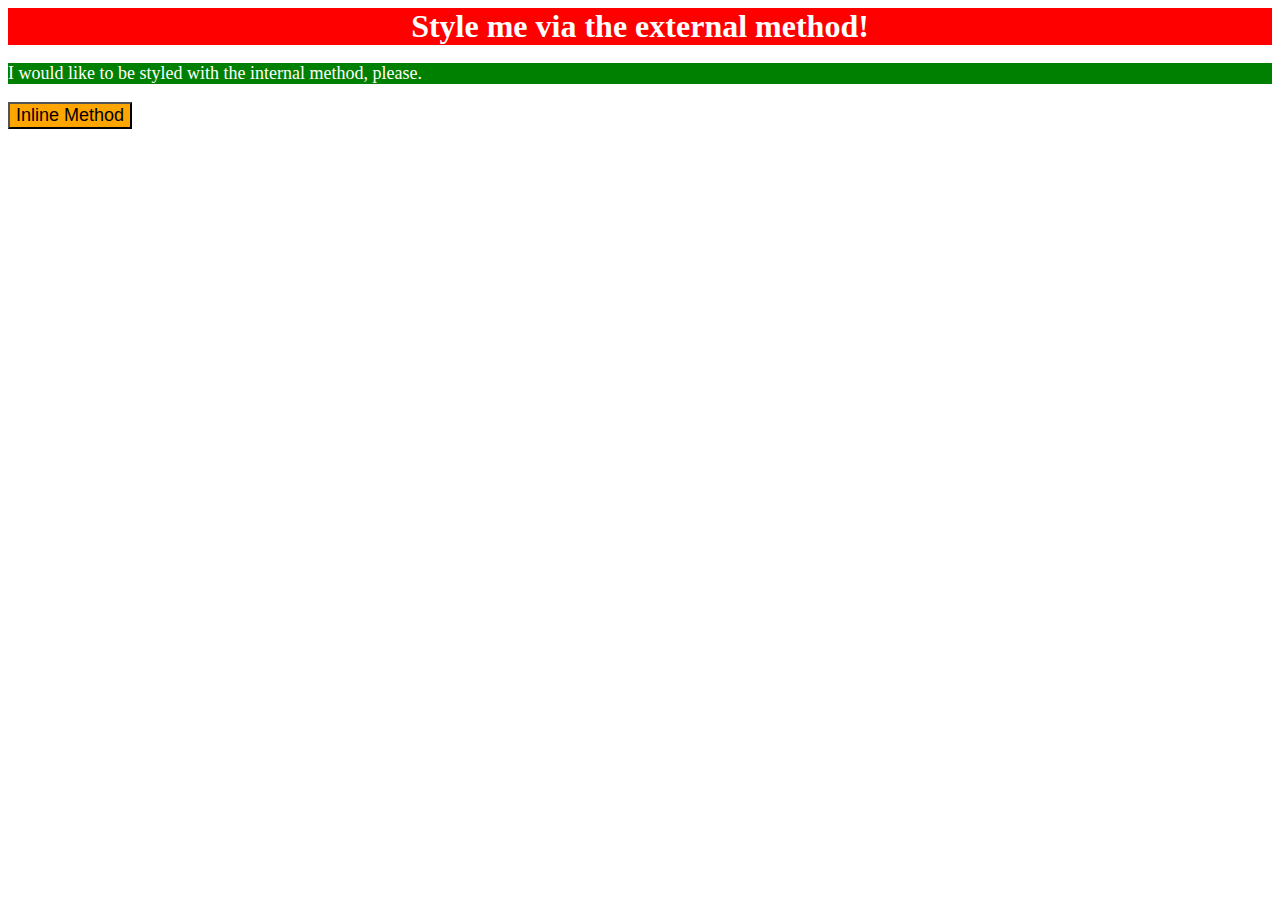
<file: foundations/intro-to-css/01-css-methods/index.html>
<!DOCTYPE html>
<html lang="en">
  <head>
    <meta charset="UTF-8">
    <meta http-equiv="X-UA-Compatible" content="IE=edge">
    <meta name="viewport" content="width=device-width, initial-scale=1.0">
		<link href="./css/style.css" rel="stylesheet">
		<style>
			p {
				color: white;
				background-color: green;
				font-size: 18px;
			}
		</style>
    <title>Methods for Adding CSS</title>
  </head>
  <body>
    <div>Style me via the external method!</div>
    <p>I would like to be styled with the internal method, please.</p>
    <button style="background-color: orange; font-size: 18px;">Inline Method</button>
  </body>
</html>
</file>
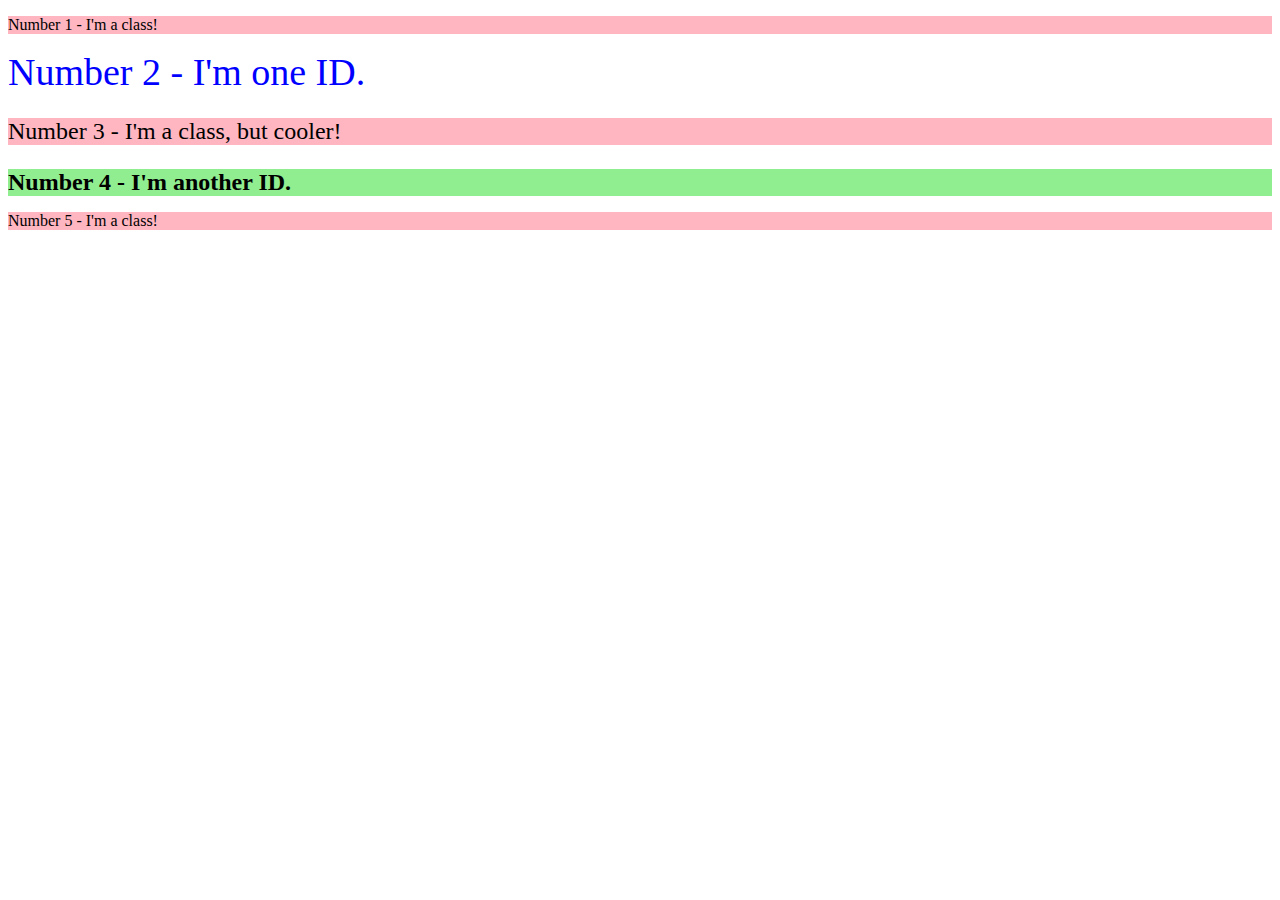
<file: foundations/intro-to-css/02-class-id-selectors/index.html>
<!DOCTYPE html>
<html lang="en">
  <head>
    <meta charset="UTF-8">
    <meta http-equiv="X-UA-Compatible" content="IE=edge">
    <meta name="viewport" content="width=device-width, initial-scale=1.0">
    <title>Class and ID Selectors</title>
    <link rel="stylesheet" href="style.css">
  </head>
  <body>
    <p class="odd">Number 1 - I'm a class!</p>
    <div id="two">Number 2 - I'm one ID.</div>
    <p class="odd three">Number 3 - I'm a class, but cooler!</p>
    <div id="four">Number 4 - I'm another ID.</div>
    <p class="odd">Number 5 - I'm a class!</p>
  </body>
</html>
</file>
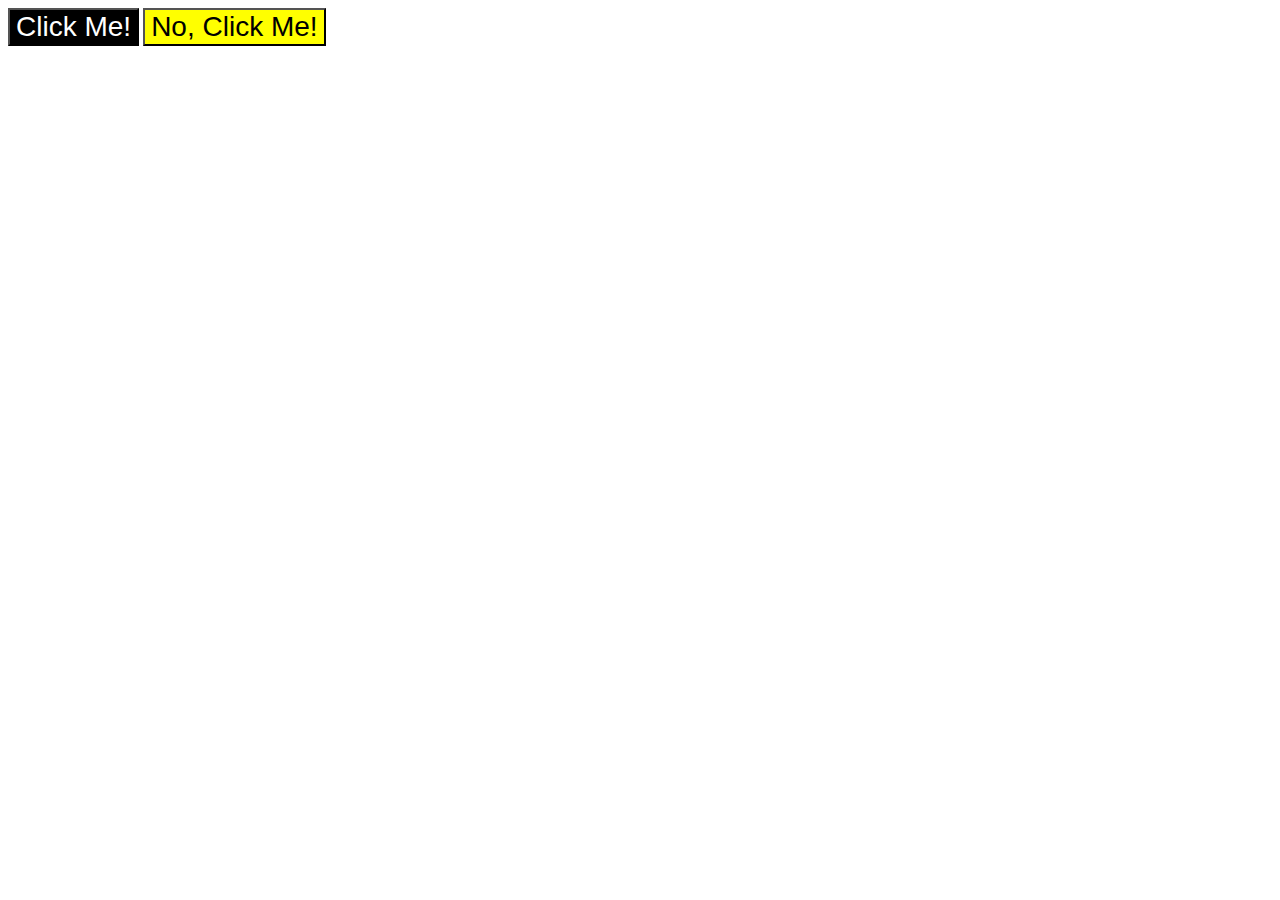
<file: foundations/intro-to-css/03-grouping-selectors/index.html>
<!DOCTYPE html>
<html lang="en">
  <head>
    <meta charset="UTF-8">
    <meta http-equiv="X-UA-Compatible" content="IE=edge">
    <meta name="viewport" content="width=device-width, initial-scale=1.0">
    <title>Grouping Selectors</title>
    <link rel="stylesheet" href="style.css">
  </head>
  <body>
    <button id="click">Click Me!</button>
    <button id="no-click">No, Click Me!</button>
  </body>
</html>
</file>
<file: foundations/intro-to-css/01-css-methods/css/style.css>
div {
	color: white;
	background-color: red;
	font-size: 32px;
	font-weight: bold;
	text-align: center;
}
</file>
<file: foundations/intro-to-css/02-class-id-selectors/style.css>
.odd {
	font-family: "Verdana", "DejaVu", serif;
	background-color: rgb(255, 182, 193);
}

#two {
	color: rgb(0, 0, 255);
	font-size: 38px;
}

#four {
	background-color: rgb(144, 237, 144);
	font-size: 24px;
	font-weight: bold;
}

.three {
	font-size: 24px;
}
</file>
<file: foundations/intro-to-css/03-grouping-selectors/style.css>
/* Add CSS Styling */

#click,
#no-click {
	font-family: Helvetica, "Time New Roman", sans-serif;
	font-size: 28px
}

#click {
	color: white;
	background-color: black;
}

#no-click {
	background-color: yellow;
}
</file>
